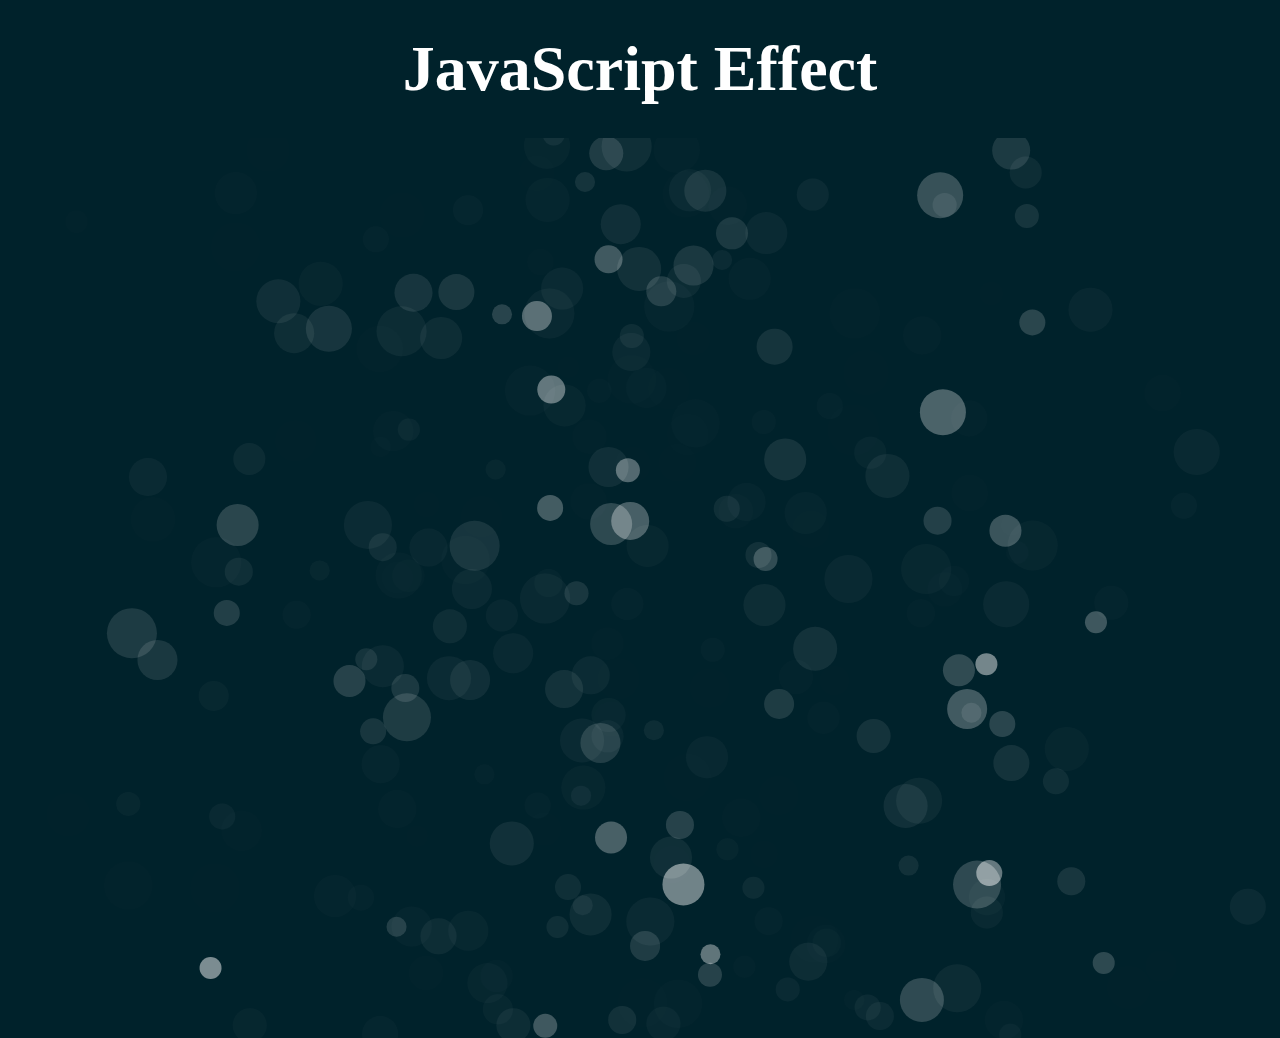
<file: effect.html>
<!DOCTYPE html>
<html lang="en">
<head>
  <meta charset="UTF-8">
  <meta http-equiv="X-UA-Compatible" content="IE=edge">
  <meta name="viewport" content="width=device-width, initial-scale=1.0">
  <link rel="stylesheet" href="effect.css">
  <script type="text/javascript" src="effect.js"></script>

  <title>Java Effect</title>
  
</head>
<body>
<section class="heading-section">
  <h1 class="java-heading">JavaScript Effect</h1>
</section>
  <canvas id="canvas">Canvas not supported.</canvas>

</body>
</html>
</file>
<file: effect.css>
* {
  margin: 0;
  padding: 0;
  color: #FFF;
  overflow: hidden;
}

body {
  position: relative;
  background: #00222B;
 
}

canvas#canvas {
  display: block;
}

.heading-section {
  display: flex;
  justify-content: center;
  padding: 2rem;
}

.java-heading {
  background-color: none;
  font-size: 4rem;
  
}
</file>
